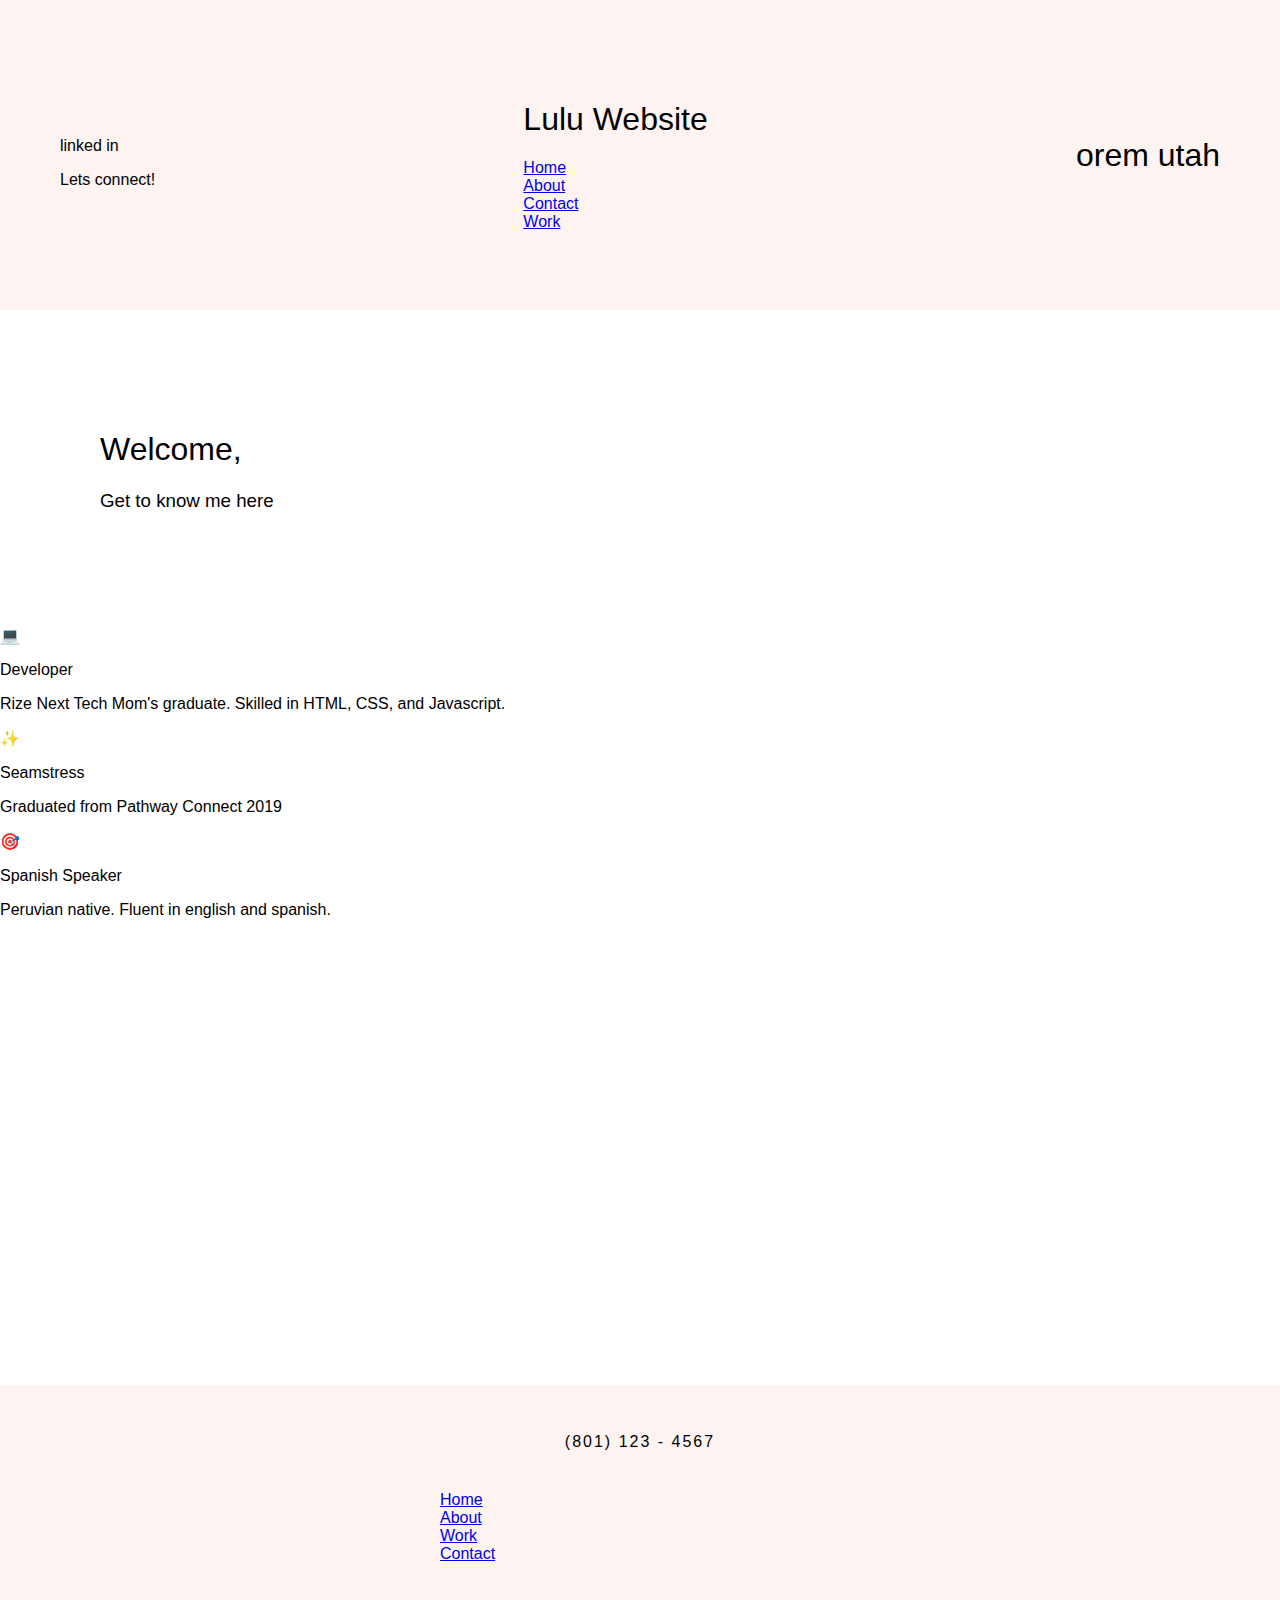
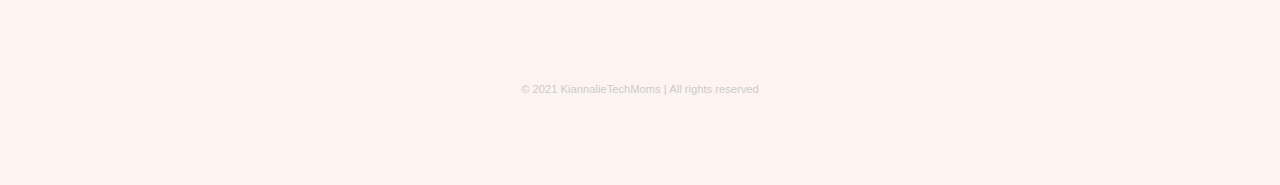
<file: index.html>
<!DOCTYPE html>
<html>

<head>
    <i class="fab fa-facebook-square"></i <meta charset="utf-8" />
    <title>Homepage</title>
    <meta name="viewport" content="width=device-width, initial-scale=1">

    <link rel="preconnect" href="https://fonts.gstatic.com">

    <link rel="stylesheet" href="styles/common.css">
    <link rel="stylesheet" href="styles/nav.css">
    <link rel="stylesheet" href="styles/homepage.css">
    <link rel="stylesheet" href="styles/footer.css">
    <link rel="stylesheet" href="styles/media-queries.css">

</head>

<body>
    <style>

    </style>

    <div class="navigation-wrapper">
        <div class=“left-column”>
            <div class=“icon”>
                <i class=“fab fa-linkedin-in”></i>
            </div>
            <div class=“contact-hours-wrapper”>
                <div class=“text-linkedin”>
                    <p>linked in</p>

                </div>
                <div class=“text-linkedin-two”>
                    Lets connect!
                </div>
            </div>
        </div>
        <div class="center-column">
            <div class="navigation-title">
                <h1>Lulu Website</h1>
            </div>
            <div class="links-wrapper">
                <!--home -->
                <div class="nav-link">
                    <a href="index.html">Home</a>
                </div>
                <!--about -->
                <div class="nav-link">
                    <a href="about.html">About</a>
                </div>
                <!--contact -->
                <div class="nav-link">
                    <a href="contact.html">Contact</a>
                </div>
                <!--work -->
                <div class="nav-link">
                    <a href="work.html">Work</a>
                </div>
            </div>
        </div>
        <div class="right-column">
            <div class="address-wrapper">
                <h1> orem utah</h1>
            </div>
            <div class="contact-icon">
                <i class="fas fa-map-marker-alt"></i>
            </div>
        </div>
    </div>

    <div class="hero-section">
        <div class="top-heading">
            <h1>Welcome,</h1>
            <h3> Get to know me here </h3>
            <!-- Self sales pitch here -->
        </div>
    </div>

    <div class="features-section">
        <div class="columns-wrapper">
            <!-- create links to portfolio page here -->
            <div class="column">
                <p>&#128187;</p>
                <p>Developer</p>

                <p>
                    Rize Next Tech Mom's graduate. Skilled in HTML, CSS, and Javascript.
                </p>
            </div>

            <div class="column">
                <p>&#10024;</p>
                <p>Seamstress</p>

                <p>
                    Graduated from Pathway Connect 2019
                </p>
            </div>

            <div class="column">
                <p>&#127919;</p>
                <p>Spanish Speaker</p>

                <p>
                    Peruvian native. Fluent in english and spanish.
                </p>
            </div>
        </div>
    </div>

    <div>
        <iframe
            src="https://www.google.com/maps/embed?pb=!1m18!1m12!1m3!1d760.5875404507054!2d-111.67691367076378!3d40.312385598711096!2m3!1f0!2f0!3f0!3m2!1i1024!2i768!4f13.1!3m3!1m2!1s0x874d8552f364597f%3A0xde0dad2e38e7ab02!2s825+800+N%2C+Orem%2C+UT+84097!5e0!3m2!1sen!2sus!4v1555031694153!5m2!1sen!2sus"
            width="100%" height="450" frameborder="0" style="border:0" allowfullscreen></iframe>
    </div>
    <div class="footer">

        <div class="footer-phone-hours">
            <span class="phone">
                (801) 123 - 4567
            </span>
        </div>

        <div class="links-wrapper">
            <div class="nav-link">
                <a href="index.html">Home</a>
            </div>

            <div class="nav-link">
                <a href="about.html">About</a>
            </div>

            <div class="nav-link">
                <a href="work.html">Work</a>
            </div>

            <div class="nav-link">
                <a href="contact.html">Contact</a>
            </div>
        </div>

        <div class="social-media-icons-wrapper">
            <a href="#">
                <i class="fab fa-instagram"></i>
            </a>

            <a href="#">
                <i class="fab fa-twitter"></i>
            </a>

            <a href="#">
                <i class="fab fa-facebook-f"></i>
            </a>
        </div>

        <div class="copyright-wrapper">
            &copy; 2021 KiannalieTechMoms &#124; All rights reserved
        </div>
    </div>
</body>

</html>


<!-- 090C0F- basicly black -->

<!-- EBF6FD-whiteish -->

<!-- 272D31 -grey  -->
<!-- 3E5C72-dark blue -->
<!-- b8cbe5 -light blue -->
</file>
<file: styles/common.css>
/* Common styles */
body {
  margin: 0px;
  font-family: "Open Sans", sans-serif;
  font-weight: 200;
}

h1,
h2,
h3,
h4,
h5,
h6 {
  font-family: "Open Sans", sans-serif;
  font-weight: 200;
}
</file>
<file: styles/nav.css>
/*Common nav styles*/
.navigation-wrapper{
  height: 190px;
  background-color: #fdf4f1;
  color: black;
  display: flex;
  justify-content:space-between ;
  align-items: center;
  padding: 60px;
}
/* Left column styles */

.navigation-wrapper > .left-column {
  display: flex;
  align-items: center;
}

.navigation-wrapper > .left-column > .icon {
  margin-right: 15px;

}

.navigation-wrapper > .left-column > .icon i {
  font-size: 2em;
  color: black;

.navigation-wrapper > .left-column > .contact-hours-wrapper {
  display: grid;
  grid-template-columns: 1fr;
  grid-gap: 10px;
}

.navigation-wrapper > .left-column > .contact-hours-wrapper > .hours {
  font-family: "Open Sans", sans-serif;
;
  font-size: 0.8em;
}

.links-wrapper > .nav-link a {
  font-family: "Open Sans", sans-serif;
  color: black;
}

/* Center column styles */

.navigation-wrapper > .center-column {
  display: grid;
  grid-template-columns: 1fr;
  grid-gap: 42px;
  width: 500px;
}
.navigation-wrapper > .center-column > .navigation-tittle {
  display: flex;
  justify-content: center;
}
.links-wrapper {
  display: flex;
  justify-content: space-between;
  align-items: center;
}
.links-wrapper > .nav-link {
  width: 70px;
  align-items: center;

}
.links-wrapper > .nav-link a {
  text-decoration:none;
  transition: 0.5s;
}

.links-wrapper > .nav-link a:hover {
  letter-spacing: 5px;
}


/* Right column styles */
.navigation-wrapper > .right-column {
  display: flex;
  align-items: center;
}

.navigation-wrapper > .right-column > .address-wrapper {
  font-family: "Open Sans", sans-serif;
  text-align: right;
}

.navigation-wrapper > .right-column > .address-wrapper a {
  color: black;
  text-decoration: none;
  font-size: 0.9em;
  transition: 0.5s;
}

.navigation-wrapper > .right-column > .address-wrapper a:hover {
  color: #cbcbcb;
}

.navigation-wrapper > .right-column > .contact-icon {
  margin-left: 15px;
  font-size: 2em;
}

.navigation-wrapper > .right-column > .contact-icon a {
  color: black;
  transition: 0.5s;
}

.navigation-wrapper > .right-column > .contact-icon a:hover {
  color: #cbcbcb;
}
</file>
<file: styles/homepage.css>
/* Hero section styles */
.hero-section {

    background-image: url();https://images.unsplash.com/photo-1615281378393-6225797ba2b9?ixlib=rb-1.2.1&q=80&fm=jpg&crop=entropy&cs=tinysrgb&dl=shibam-photography-30CrP8Pr7Jw-unsplash.jpg
    background-attachment: fixed;
    background-position: center;
    background-repeat: no-repeat;
    background-size: cover;
    height: 100px;
    padding: 100px;
}
.top-headding {
    background-color: rgb(80, 185, 255);
    width: 290px;
    padding: 1px 20px;

    

}
</file>
<file: styles/footer.css>
.footer {
  background-color: #fdf4f1;
  color: black;
  font-family: "Open Sans", sans-serif;
  display: flex;
  justify-content: center;
  align-items: center;
  flex-direction: column;
  height: 400px;
  margin-top: -4px;
}

.footer > .logo-footer img {
  width: 180px;
  height: 100%;
  /* filter: brightness(50%); */
  opacity: 0.5;
}

.footer > .footer-phone-hours span {
  margin-left: 10px;
  margin-right: 10px;
  font-size: 1em;
  letter-spacing: 2px;
}

.footer > .footer-phone-hours > .hours {
  font-size: 0.8em;
  color: black;
  text-transform: uppercase;
}

.footer > .links-wrapper {
  margin-top: 40px;
  margin-bottom: 40px;
  width: 400px;
}

.footer > .social-media-icons-wrapper {
  margin-top: 40px;
  margin-bottom: 40px;
  width: 300px;
  display: flex;
  justify-content: space-around;
}

.footer > .social-media-icons-wrapper a {
  font-size: 1.5em;
  color: #cbcbcb;
  transition: 0.5s;
}

.footer > .social-media-icons-wrapper a:hover {
  color: #f2b9b3;
}

.footer > .copyright-wrapper {
  margin-bottom: 42px;
  font-size: 0.7em;
  color: #cbcbcb;
}
</file>
<file: styles/media-queries.css>
@media (max-width: 615px) {
    .navigation-wrapper {
        flex-direction: column;
        height: 100%;
    }

    .navigation-wrapper > .left-column {
        order: 2;
        margin-top: 10px;
        margin-bottom: 15px;
    }

    .navigation-wrapper > .center-column {
        order: 1;
        width: 100%;
    }

    .navigation-wrapper > .right-column {
        order: 3;
        margin-top: 15px;
    }

    .links-wrapper {
        flex-direction: column;
        margin-bottom: 20px;
    }

    .links-wrapper > .nav-link {
        margin-top: 10px;
        margin-bottom: 10px;
        font-size: 1.5em;
        width: 100%;
    }

    .hero-section {
        padding: 50px 10px;
    }

    .features-section {
        height: 100%;
    }

    .features-section > .columns-wrapper {
        width: 100%;
        flex-direction: column;
    }

    .footer {
        height: 100%;
    }

    .skewed-header > .skewed-header-wrapper > .skewed-header-content {
        flex-direction: column;
    }

    .skewed-header > .header-bg {
        background-size: 550px;
    }

    .page-container {
        padding-left: 21px;
        padding-right: 21px;
    }

    .content-wrapper > #chef {
        margin: 0px 0px 25px 0px !important;
        width: 100% !important;
    }

    .square {
        grid-template-columns: 1fr !important;
    }

    .square > .square-text-wrapper {
        order: 1;
    }

    .square > .img-wrapper {
        order: 2;
    }

    .contact-grid-wrapper {
        width: 100%;
        grid-template-columns: 1fr;
        grid-gap: 10px;
    }

    .form input {
        padding: 1.5rem 0rem;
    }

    .form textarea {
        padding: 1.5rem 0rem;
    }
}
</file>
